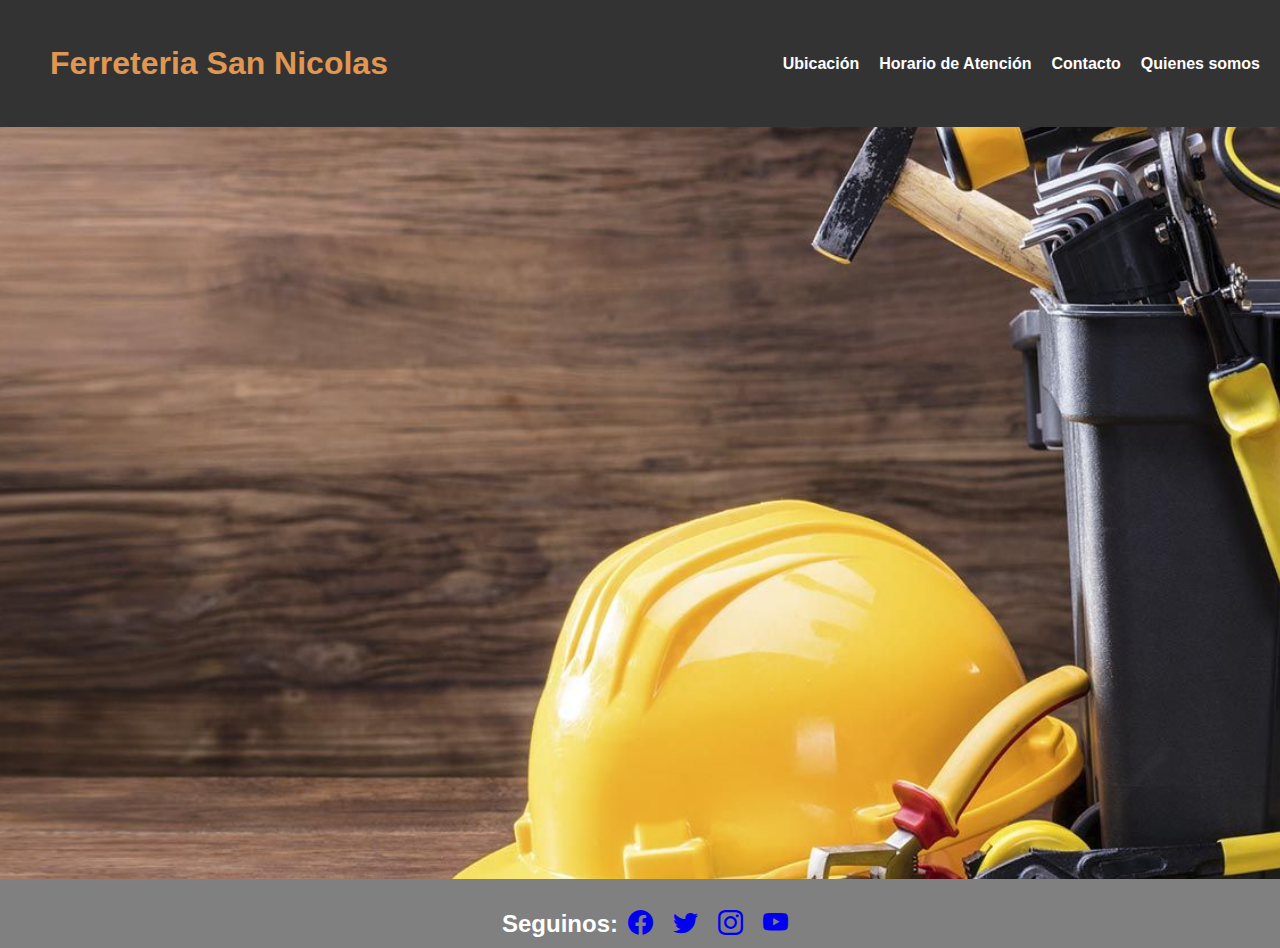
<file: index.html>
<!DOCTYPE html>
<html lang="en">
<head>
    <meta charset="UTF-8">
    <meta http-equiv="X-UA-Compatible" content="IE=edge">
        <link rel="stylesheet" href="https://cdnjs.cloudflare.com/ajax/libs/font-awesome/4.7.0/css/font-awesome.min.css" />
        <link href="https://cdn.jsdelivr.net/npm/bootstrap@5.3.0-alpha3/dist/css/bootstrap.min.css" rel="stylesheet" integrity="sha384-KK94CHFLLe+nY2dmCWGMq91rCGa5gtU4mk92HdvYe+M/SXH301p5ILy+dN9+nJOZ" crossorigin="anonymous">
        <link rel="stylesheet" href="https://cdn.jsdelivr.net/npm/bootstrap-icons@1.7.2/font/bootstrap-icons.css">
        <link rel = "stylesheet" type="text/css" href="estilo.css">
        <meta name="viewport" content="width=device-width, initial-scale=1.0">
    <title>Ferreteria</title>
  
</head>

<body>
   
    <header>
        <main class="hero">
        <nav>
            <a href="./index.html"class="logo"  ><h1>Ferreteria San Nicolas</h1></a>
            <ul class="links">
            <li> <a href="pagina3.html">Ubicación</a></li>
            <li> <a href="pagina2.html">Horario de Atención</a></li>
            <li> <a href="pagina4.html">Contacto</a></li>
            <li><a href="pagina5.html">Quienes somos</a></li>
            </ul>
        </nav>
    </header>

</main>

<footer class="footer">
    <div class="social-icons">
        <h2>Seguinos:</h2>
        <a href="https://es-la.facebook.com/" class="facebook"><i class="bi bi-facebook"></i></a>
        <a href="https://twitter.com/" class="twitter"><i class="bi bi-twitter"></i></a>
        <a href="https://www.instagram.com/" class="instagram"><i class="bi bi-instagram"></i></a>
        <a href="https://www.youtube.com/" class="youtube"><i class="bi bi-youtube"></i></a>
    </div>
  </div>
</footer>
</body>

</html>
</file>
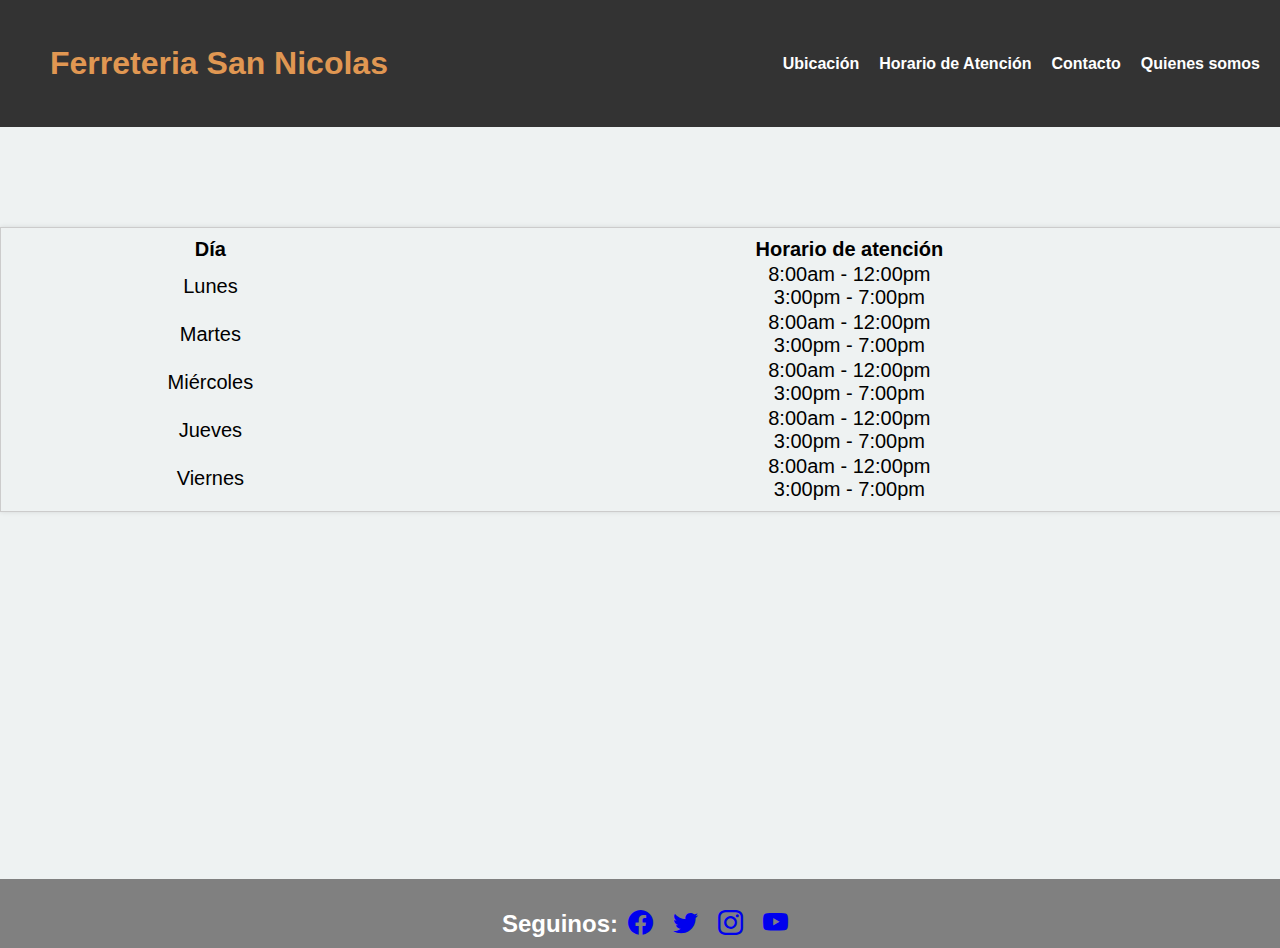
<file: pagina2.html>
<!DOCTYPE html>
<html lang="en">
<head>
    <meta charset="UTF-8">
    <meta http-equiv="X-UA-Compatible" content="IE=edge">
        <link rel="stylesheet" href="https://cdnjs.cloudflare.com/ajax/libs/font-awesome/4.7.0/css/font-awesome.min.css" />
        <link href="https://cdn.jsdelivr.net/npm/bootstrap@5.3.0-alpha3/dist/css/bootstrap.min.css" rel="stylesheet" integrity="sha384-KK94CHFLLe+nY2dmCWGMq91rCGa5gtU4mk92HdvYe+M/SXH301p5ILy+dN9+nJOZ" crossorigin="anonymous">
        <link rel="stylesheet" href="https://cdn.jsdelivr.net/npm/bootstrap-icons@1.7.2/font/bootstrap-icons.css">
        <link rel = "stylesheet" type="text/css" href="estilo.css">
        <meta name="viewport" content="width=device-width, initial-scale=1.0">
        <title>Document</title>
</head>
<body>
  <header>
    <nav>
        
        <a href="./index.html"class="logo"  ><h1>Ferreteria San Nicolas</h1></a>
        <ul class="links">
        <li> <a href="pagina3.html">Ubicación</a></li>
        <li> <a href="pagina2.html">Horario de Atención</a></li>
        <li> <a href="pagina4.html">Contacto</a></li>
        <li><a href="pagina5.html">Quienes somos</a></li>
    </nav>
</header>
<main>
    <table class="tabla"  align="center">
      <tr>
        <th>Día</th>
        <th>Horario de atención</th>
      </tr>
      <tbody>
        <tr>
          <td class="negrita1">Lunes</td>
        
          <td class="cursiva1">8:00am - 12:00pm<br>3:00pm - 7:00pm</td>
        </tr>
        <tr>
          <td class="negrita2">Martes</td>
          <td td class="cursiva2">8:00am - 12:00pm<br>3:00pm - 7:00pm</td>
        </tr>
        <tr>
          <td class="negrita3">Miércoles</td>
          <td class="cursiva3">8:00am - 12:00pm<br>3:00pm - 7:00pm</td>
        </tr>
        <tr>
          <td class="negrita4">Jueves</td>
          <td class="cursiva4">8:00am - 12:00pm<br>3:00pm - 7:00pm</td>
        </tr>
        <tr>
          <td class="negrita5">Viernes</td>
          <td class="cursiva5">8:00am - 12:00pm<br>3:00pm - 7:00pm</td>
        </tr>
      </tbody>
      </table>
    </main>
    <footer class="footer">
      <div class="social-icons">
          <h2>Seguinos:</h2>
          <a href="https://es-la.facebook.com/" class="facebook"><i class="bi bi-facebook"></i></a>
          <a href="https://twitter.com/" class="twitter"><i class="bi bi-twitter"></i></a>
          <a href="https://www.instagram.com/" class="instagram"><i class="bi bi-instagram"></i></a>
          <a href="https://www.youtube.com/" class="youtube"><i class="bi bi-youtube"></i></a>
          
      </div>
    </div>
  </footer>
</body>
</html>
</file>
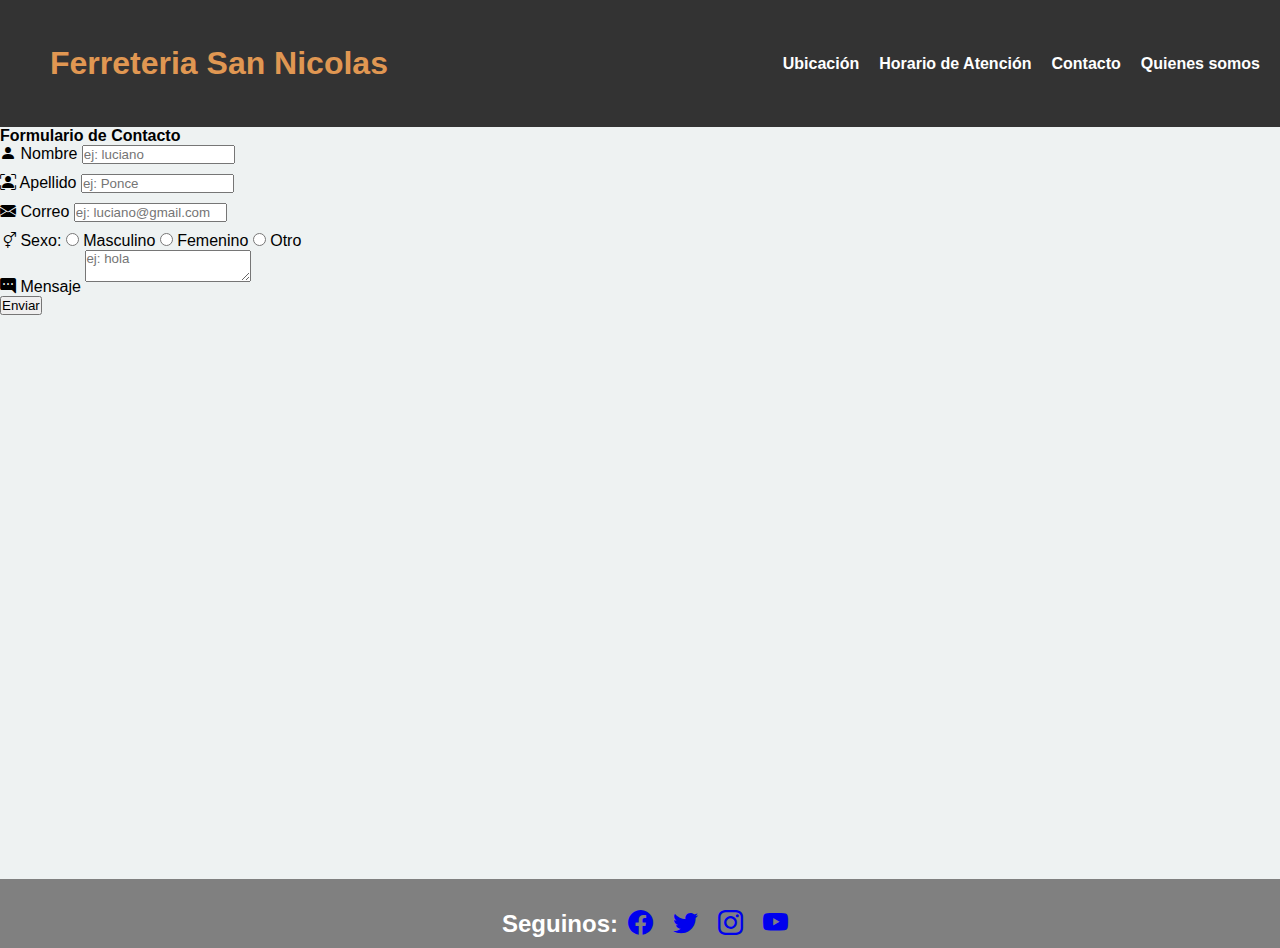
<file: pagina4.html>
<!DOCTYPE html>
<html lang="en">
<head>
    <meta charset="UTF-8">
    <meta http-equiv="X-UA-Compatible" content="IE=edge">
    <meta name="viewport" content="width=device-width, initial-scale=1.0">
    <link href="https://cdn.jsdelivr.net/npm/bootstrap@5.3.0-alpha3/dist/css/bootstrap.min.css" rel="stylesheet" integrity="sha384-KK94CHFLLe+nY2dmCWGMq91rCGa5gtU4mk92HdvYe+M/SXH301p5ILy+dN9+nJOZ" crossorigin="anonymous">
    <link rel="stylesheet" href="https://cdnjs.cloudflare.com/ajax/libs/font-awesome/4.7.0/css/font-awesome.min.css" />
    <link rel="stylesheet" href="https://cdn.jsdelivr.net/npm/bootstrap-icons@1.7.2/font/bootstrap-icons.css">
    <link rel="stylesheet" type="text/css" href="estilo.css">
    <title>Document</title>
</head>
<body>
    <header>
        <nav>
          <a href="./index.html" class="logo"><h1>Ferreteria San Nicolas</h1></a>
          <ul class="links">
          <li> <a href="pagina3.html">Ubicación</a></li>
          <li> <a href="pagina2.html">Horario de Atención</a></li>
          <li> <a href="pagina4.html">Contacto</a></li>
          <li><a href="pagina5.html">Quienes somos</a></li>
        </nav>
    </header>
    <main>
      <body>
        <section class="d-flex justify-content-center align-items-center">
          <div class="card shadow col-xs-12 col-sm-6 col-md-6 col-lg-4   p-4"> 
              <div class="mb-4 d-flex justify-content-start align-items-center">
                  
                    <h4>  Formulario de Contacto</h4>
                </div>
                <div class="mb-1">
                    <form id = "contacto" >
                        <div class="mb-4 "> 
                        </div>
                              <div class="flex-grow-1">
                                <label for="nombre"> <i class="bi bi-person-fill"></i> Nombre</label>
                                <input type="text" class="form-control" name="nombre" id="nombre" placeholder= "ej: luciano" required>
                                <div class="nombre text-danger "></div>
                            </div>
                            <div >
                                <label for="apellido"> <i class="bi bi-person-bounding-box"></i> Apellido</label>
                                <input type="text" class="form-control" name="apellido" id="apellido" placeholder= "ej: Ponce" required>
                                <div class="apellido text-danger"></div>
                            </div>
                        </div>
                        
                        <div class="mb-4">
                          <div class="flex-grow-1">
                            <label for="correo"><i class="bi bi-envelope-fill"></i> Correo</label>
                            <input type="email" class="form-control" name="correo" id="correo" placeholder= "ej: luciano@gmail.com" required>
                            <div class="correo text-danger"></div>
        
                        </div> 
                        <div class="mb-4">
                            <label for="sexo"><i class="bi bi-gender-ambiguous"></i> Sexo: </label>
                            <input type="radio" class="form-check-input"  name="sexo"  value="masculino" > Masculino
                            <input type="radio" class="form-check-input" name="sexo"  value="femenino" > Femenino
                            <input type="radio" class="form-check-input" name="sexo"  value="Otro" > Otro
                            

                            <div class="sexo text-danger"></div>
                        </div>  
                        <div class="mb-4">
                            <label for="mensaje"> <i class="bi bi-chat-right-dots-fill" required></i> Mensaje</label>
                            <textarea name="mensaje" id="mensaje" class="form-control" placeholder="ej: hola"></textarea>
                            <div class="mensaje text-danger"></div>
                        </div> 
                        
                        <div class="mb-2">
            
                              <button type="submit" class="btn btn-primary">Enviar</button>
                            
                        </div> 
                                  
                    </form>
    

     
      </form>
  </main>
  <footer class="footer">
    <div class="social-icons">
        <h2>Seguinos:</h2>
        <a href="https://es-la.facebook.com/" class="facebook"><i class="bi bi-facebook"></i></a>
        <a href="https://twitter.com/" class="twitter"><i class="bi bi-twitter"></i></a>
        <a href="https://www.instagram.com/" class="instagram"><i class="bi bi-instagram"></i></a>
        <a href="https://www.youtube.com/" class="youtube"><i class="bi bi-youtube"></i></a>
        
    </div>
  </div>
</footer>

</body>

</html>
</file>
<file: estilo.css>
*,
*::before,
*::after {
    font-family: 'Gill Sans', 'Gill Sans MT', Calibri, 'Trebuchet MS', sans-serif;
    box-sizing: inherit;
    margin: 0;
    padding: 0;
}

body{
     background-color: rgb(238, 242, 242);
        margin: 0;
        position: relative;
        padding-bottom: 3em;
        min-height: 100vh;
    
    }


.logo{
 text-decoration: none;
}
nav{
    display: flex;
    background-color: #333;
    justify-content: space-between;
    align-items: center;
    padding: 10px;
   

 

}
nav a {
    color: white;
    padding: 5px 10px;
   font-weight: bold;
}



nav ul li a{
    display: inline-block;
    text-decoration: none;
}

nav ul {
    display:flex;
    list-style: none;

}
    

   

table {
 width: 100%;
 
}

th, td {
    text-align: center;
    font-size: 20px;
}

img {
    width: auto;
}



.contacto{
    margin: auto;
    width: 50%;
    padding: 20px;
  
 
    
}

h1 {
    color:hwb(29 32% 12%);
    padding: 20px;
    margin: 10px;
   
}

.footer {
        background-color: grey;
        color: #fff;
        padding: 10px;
        text-align: center;
        bottom: 0px;
    width: 100%;
    position: absolute;
}


.footer ul li {
    list-style: none;
    margin: 20px;
}
    .footer ul {
  display: flex;
  flex-direction: row;
  align-items: left;
  justify-content: center;
    
}


.footer a {
    text-decoration: none;
    
}

.alinearsexo {
   justify-content: center;
    margin-left: 35px;
}

#pais {  
background-color:aliceblue;
 padding: 4px;
}

.botones {
  padding:6px;


}



h4 {
   font-weight: bold;
   
  
}

.hero {
    background-image: url("casco.jpg");
    background-size: cover;
    background-repeat: no-repeat;
    background-position: center center;
    height: 100vh;
    position: relative
}

.parrafo{
    text-align: center;
    width: 300px;
    padding-top: 7em;
    font-size: 2em;
}




.social-icons {
    display: flex;
    align-items: center;
    justify-content: center;
    margin-top: 20px;
}

  
  .social-icons a {
    display: block;
    margin: 0 10px;
    font-size: 25px;
  }


.tabla{
    margin-top: 100px;
    border: 1px solid #ccc;
    padding: 8px;
    box-shadow: 0 0 5px rgba(0, 0, 0, 0.1);
   
}

.flex-grow-1 {
    flex-grow: 1;
    margin-right: 10px;
    width: 100vw;
    max-width: 100%;

    
}

.form-control{
    margin-bottom: 10px;
}
</file>
